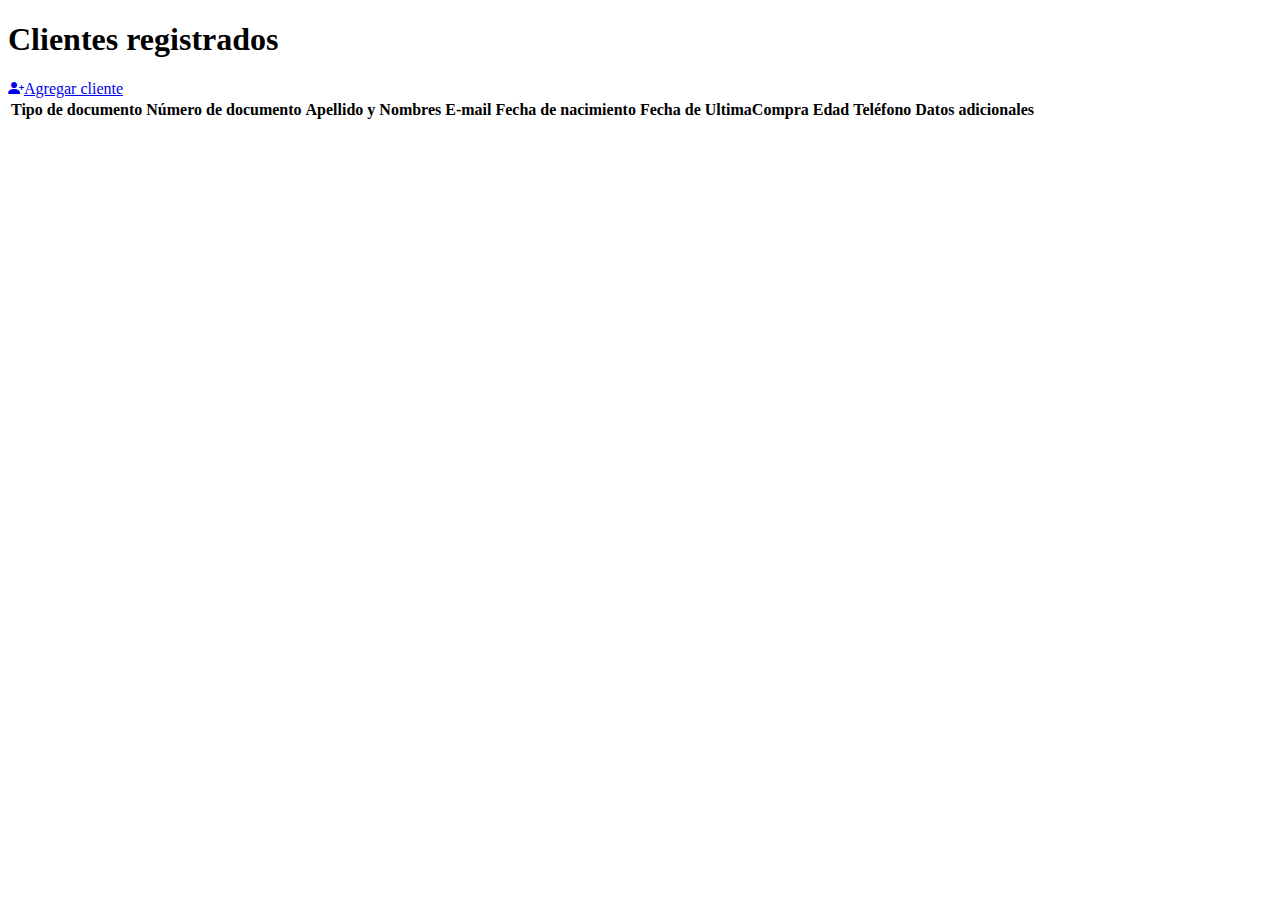
<file: Grupo_MVG_TP6/src/main/resources/templates/clientes.html>
<!DOCTYPE html>
<html xmlns="http://www.thymeleaf.org">
	<head>
		<meta charset="utf-8">
		<meta name="viewport" content="user-scalable=no, width=device-width, initial-scale=1">
		<title>Clientes</title>
		<link rel="stylesheet" type="text/css" th:href="@{/webjars/bootstrap/4.6.0-1/css/bootstrap.min.css}">
		<link rel="stylesheet" href="https://cdn.jsdelivr.net/npm/bootstrap-icons@1.4.1/font/bootstrap-icons.css">
		<link rel="stylesheet" type="text/css" th:href="@{/css/style.css}">
	</head>
	<body>
		<header th:replace="/layout/cabecera :: header"></header>
		<div th:replace="/layout/navegacion :: nav"></div>
		
		<div class="container py-3">
			<div class="row">
				<div class="col-12">
					<h1 class="text-center">Clientes registrados</h1>
					<div class="btn-group py-2">
						<a href="/cliente/nuevo" class="btn btn-outline-info"><i class="bi bi-person-plus-fill mr-2"></i>Agregar cliente</a>
					</div>
					<div class="table-responsive">
						<table id="clientes" class="table table-hover table-dark text-center">
							<thead>
								<tr>
									<th scope="col">Tipo de documento</th>
									<th scope="col">Número de documento</th>
									<th scope="col">Apellido y Nombres</th>
									<th scope="col">E-mail</th>
									<th scope="col">Fecha de nacimiento</th>
									<th scope="col">Fecha de UltimaCompra</th>
									<th scope="col">Edad</th>
									<th scope="col">Teléfono</th>
									<th colspan="3">Datos adicionales</th>
								</tr>
							</thead>
							<tbody>
								<tr th:each="cli : ${clientes}">
									<td th:text="${cli.tipoDocumento}"></td>
									<td th:text="${cli.nroDocumento}"></td>
									<td th:text="${cli.nombreApellido}"></td>
									<td th:text="${cli.email}"></td>
									<td th:text="${#temporals.format(cli.fechaNacimiento, 'dd/MM/yyyy')}"></td>
									<td th:text="${#temporals.format(cli.fechaUltimaCompra, 'dd/MM/yyyy')}"></td>
									<td th:text="${cli.getEdad}"></td>
									<td th:text="${cli.codigoAreaTelefono} + '-' + ${cli.nroTelefono}"></td>
									
									<td th:text="'Tiempo desde ultima compra: ' + ${cli.getTiempoDesdeUltimaCompra}"></td>
									<td th:text="'Dias desde la fecha de nacimiento: ' + ${cli.getTiempoDesdeFechaNacimiento}"></td>
									<td th:text="'Proximo cumpleaños en: ' + ${cli.getTiempoHastaCumpleanios}"></td>
								</tr>
							</tbody>
						</table>
					</div>
				</div>
			</div>
		</div>
		
		<footer th:replace="/layout/footer :: footer"></footer>
	</body>
</html>
</file>
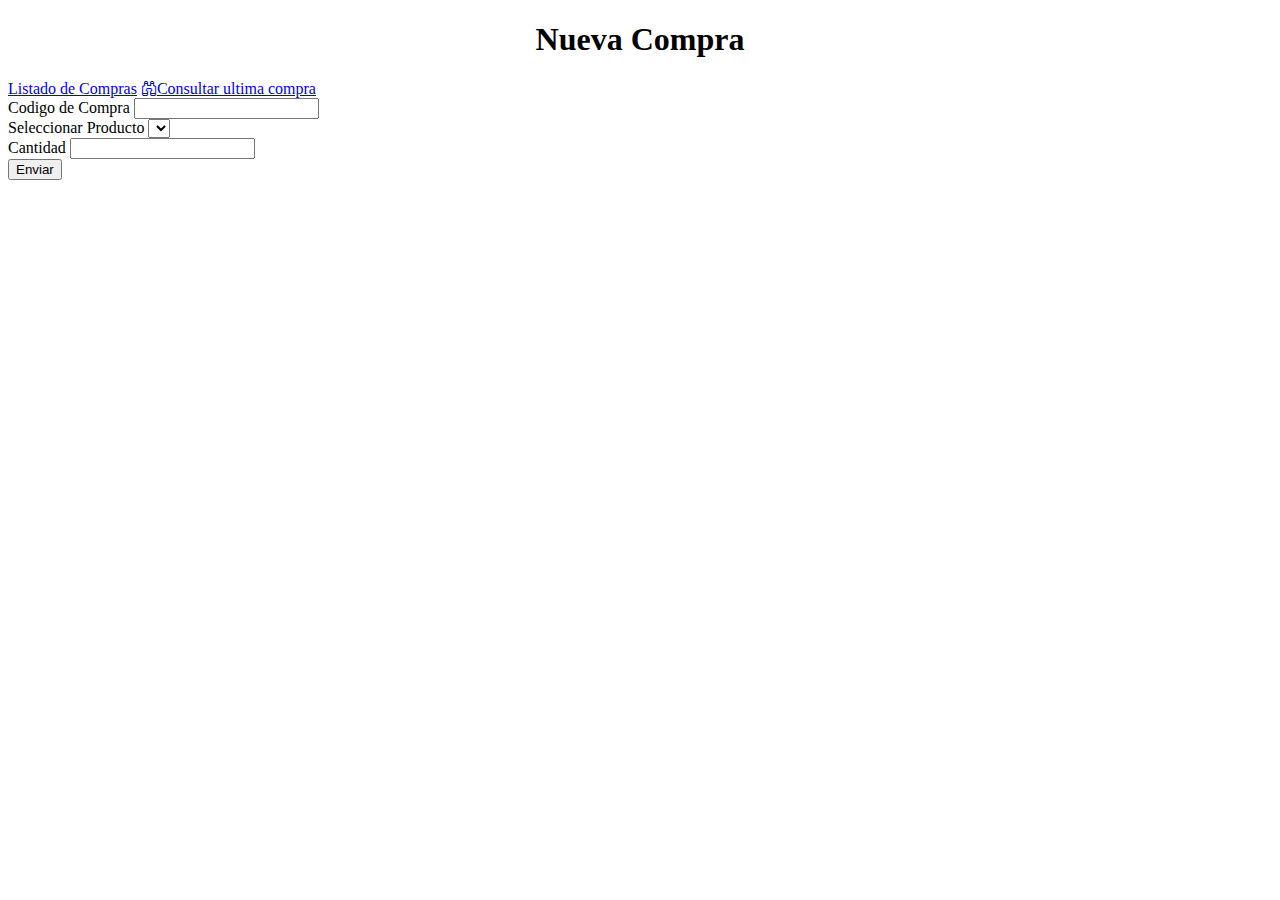
<file: Grupo_MVG_TP6/src/main/resources/templates/compranueva.html>
<!DOCTYPE html>
<html xmlns:th="http://www.thymeleaf.org">
	<head>
		<meta charset="utf-8">
		<meta name="viewport" content="user-scalable=no, width=device-width, initial-scale=1">
		<title>Formulario Compra</title>
		<link rel="stylesheet" type="text/css" th:href="@{/webjars/bootstrap/4.6.0-1/css/bootstrap.min.css}">
		<link rel="stylesheet" href="https://cdn.jsdelivr.net/npm/bootstrap-icons@1.4.1/font/bootstrap-icons.css">
		<link rel="stylesheet" type="text/css" th:href="@{/css/style.css}">
	</head>
	<body>
	<header th:replace="/layout/cabecera :: header"></header>
	<div th:replace="/layout/navegacion :: nav"></div>
		<div class="container">
			<div class="row">
				<div class="col-md-10">
					<h1 align="center">Nueva Compra</h1>
					<div class="btn-group justify-content-center">
					  <a href="/compra/listado" class="btn btn-outline-info">Listado de Compras</a>
					  <a href="/compra/ultima" class="btn btn-outline-info"><i class="bi bi-binoculars mr-2"></i>Consultar ultima compra</a>
					</div>
					<form th:action="@{/compra/guardar}" th:object="${compra}" method="POST">
					  <div class="form-row">
					    <div class="col-md-6 mb-3">
					      <label for="codigo">Codigo de Compra</label>
					      <input type="number" class="form-control" id="codigo" th:field="*{codigo}" required>
					    </div>
					    
					    <div class="col-md-6 mb-3">
					      <label for="producto">Seleccionar Producto</label>
					      <select th:field="*{producto.codigo}" id="producto" class="form-control">
							  <option th:each="prod : ${productos}" th:value="${prod.codigo}" th:text="${prod.nombre}"></option>
							</select>
					    </div>
					    
					    <div class="col-md-6 mb-3">
					      <label for="cantidad">Cantidad</label>
					      <input type="number" class="form-control" id="cantidad" th:field="*{cantidad}" required>
					    </div>
					    </div>
					  <button class="btn btn-primary" type="submit">Enviar</button>
					</form>
					<br><br>
				</div>
				<aside th:replace="/layout/publicidad :: aside"></aside>
			</div>
		</div>
		
		<footer th:replace="/layout/footer :: footer"></footer>
	
	</body>
</html>
</file>
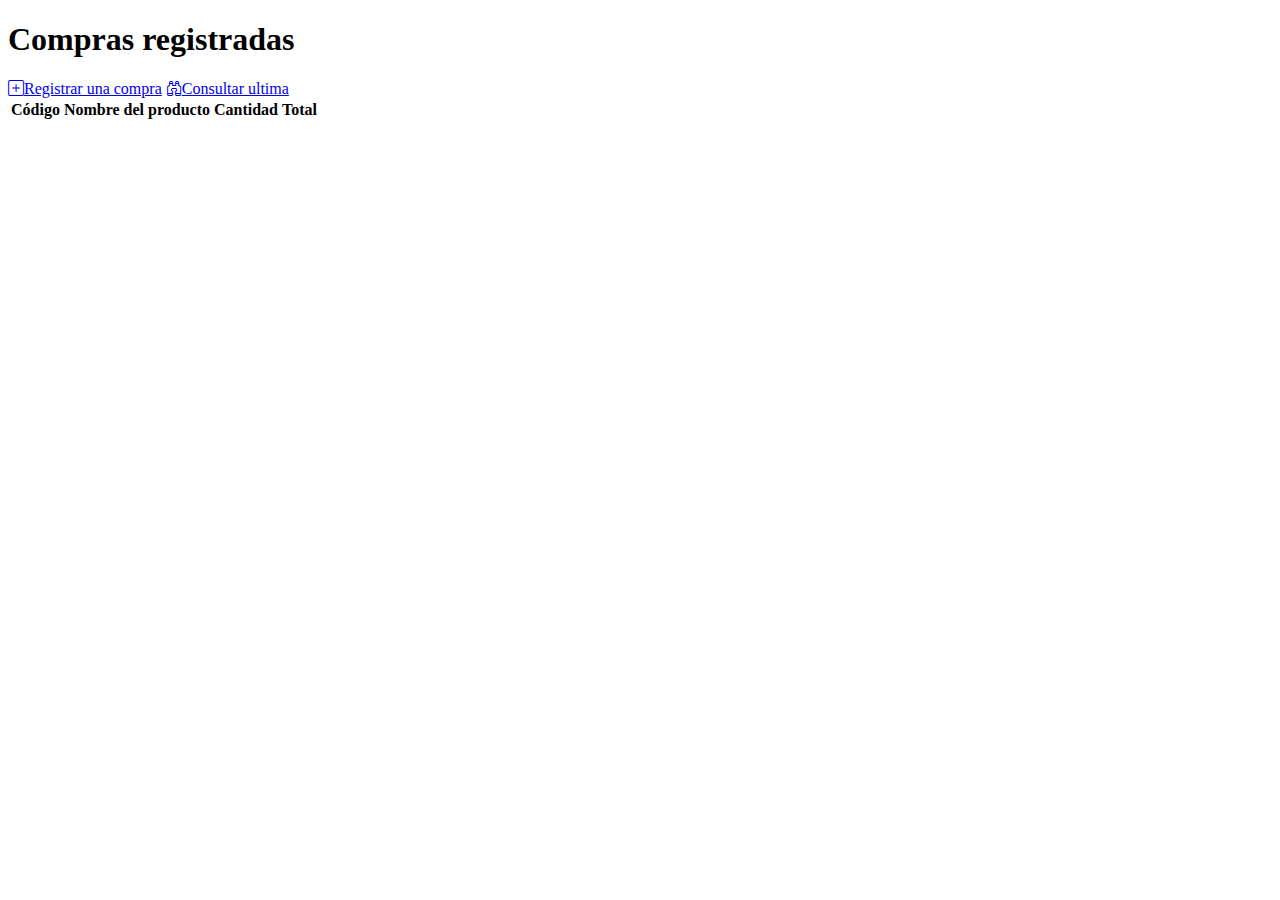
<file: Grupo_MVG_TP6/src/main/resources/templates/compras.html>
<!DOCTYPE html>
<html xmlns="http://www.thymeleaf.org">
	<head>
		<meta charset="utf-8">
		<meta name="viewport" content="user-scalable=no, width=device-width, initial-scale=1">
		<title>Compras</title>
		<link rel="stylesheet" type="text/css" th:href="@{/webjars/bootstrap/4.6.0-1/css/bootstrap.min.css}">
		<link rel="stylesheet" href="https://cdn.jsdelivr.net/npm/bootstrap-icons@1.4.1/font/bootstrap-icons.css">
		<link rel="stylesheet" type="text/css" th:href="@{/css/style.css}">
	</head>
	<body>
		<header th:replace="/layout/cabecera :: header"></header>
		<div th:replace="/layout/navegacion :: nav"></div>
		
		<div class="container py-3">
			<div class="row">
				<div class="container col-sm-12 col-md-10">
					<h1 class="text-center">Compras registradas</h1>
					<div class="btn-group py-2">
						<a href="/compra/nueva" class="btn btn-outline-info"><i class="bi bi-plus-square mr-2"></i>Registrar una compra</a>
					 	<a href="/compra/ultima" class="btn btn-outline-info"><i class="bi bi-binoculars mr-2"></i>Consultar ultima</a>
					</div>
					<div class="table-responsive">
						<table class="table table-hover table-dark text-center">
							<thead>
								<tr>
									<th scope="col">Código</th>
									<th scope="col">Nombre del producto</th>
									<th scope="col">Cantidad</th>
									<th scope="col">Total</th>
								</tr>
							</thead>
							<tbody>
								<tr th:each="comp : ${compras}">
									<td th:text="${comp.codigo}"></td>
									<td th:text="${comp.producto.nombre}"></td>
									<td th:text="${comp.cantidad}"></td>
									<td th:text="'$' + ${comp.total}"></td>
								</tr>
							</tbody>
						</table>
					</div>
				</div>
				
				<aside th:replace="/layout/publicidad :: aside"></aside>
				
			</div>
		</div>
		
		<footer th:replace="/layout/footer :: footer"></footer>
		
	</body>
</html>
</file>
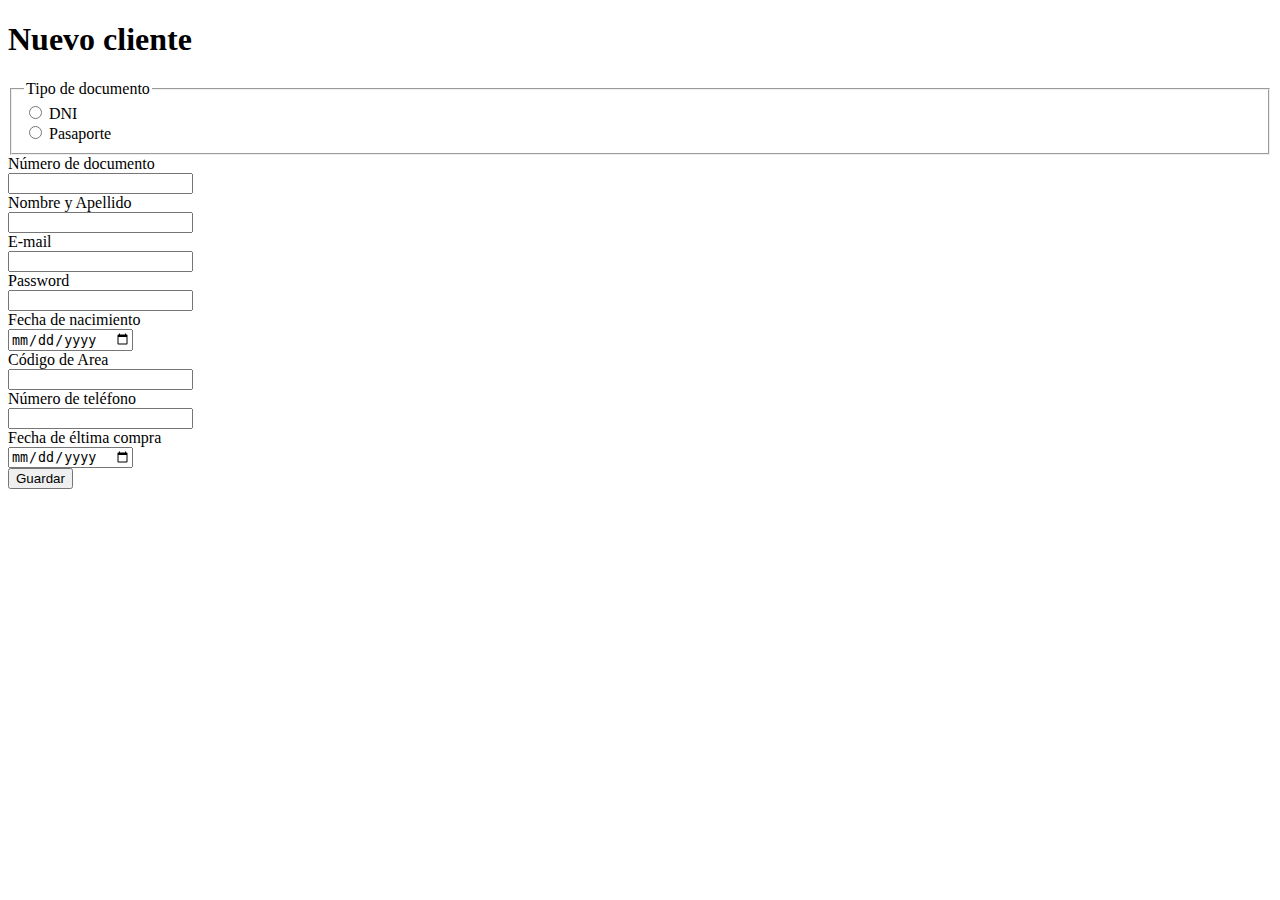
<file: Grupo_MVG_TP6/src/main/resources/templates/nuevocliente.html>
<!DOCTYPE html>
<html xmlns:th="http://www.thymeleaf.org">
	<head>
		<meta charset="utf-8">
		<meta name="viewport" content="user-scalable=no, width=device-width, initial-scale=1">
		<title>Nuevo Cliente</title>
		<link rel="stylesheet" type="text/css" th:href="@{/webjars/bootstrap/4.6.0-1/css/bootstrap.min.css}">
		<link rel="stylesheet" href="https://cdn.jsdelivr.net/npm/bootstrap-icons@1.4.1/font/bootstrap-icons.css">
		<link rel="stylesheet" type="text/css" th:href="@{/css/style.css}">
	</head>
	<body>
	
		<header th:replace="/layout/cabecera :: header"></header>
		<div th:replace="/layout/navegacion :: nav"></div>
		
		<div class="container py-3">
			<div class="row">
				<div class="col-md-10">
					<h1>Nuevo cliente</h1>
					<form th:action="@{/cliente/guardar}" th:object="${cliente}" method="POST">
					
						<fieldset class="form-group row">
						    <legend class="col-form-label col-md-4 float-md-left pt-0">Tipo de documento</legend>
						    <div class="col-md-8">
						      <div class="form-check">			      	
						        <input class="form-check-input" type="radio" name="gridRadios" id="gridRadios1" value="DNI" th:field="*{tipoDocumento}">
						        <label class="form-check-label" for="tipoDocumento">
						          DNI
						        </label>
						      </div>
						      
						      <div class="form-check">
						        <input class="form-check-input" type="radio" name="gridRadios" id="gridRadios2" value="Pasaporte" th:field="*{tipoDocumento}">
						        <label class="form-check-label" for="tipoDocumento">
						          Pasaporte
						        </label>
						      </div>
						    </div>
						</fieldset>
						
						
					  	<div class="form-group row">
					    	<label for="nroDocumento" class="col-md-4 col-form-label">Número de documento</label>
					    	<div class="col-md-8">
					      		<input type="number" class="form-control" id="nroDocumento" th:field="*{nroDocumento}">
					    	</div>
					  	</div>
					  		  
					  	<div class="form-group row">
					    	<label for="nombreApellido" class="col-md-4 col-form-label">Nombre y Apellido</label>
					    	<div class="col-md-8">
					      		<input type="text" class="form-control" id="nombreApellido" th:field="*{nombreApellido}">
					    	</div>
					  	</div>		  
					  
					  	<div class="form-group row">
					    	<label for="email" class="col-md-4 col-form-label">E-mail</label>
					    	<div class="col-md-8">
					      		<input type="email" class="form-control" id="email" th:field="*{email}">
					    	</div>
					  	</div>
					  
					  	<div class="form-group row">
					    	<label for="password" class="col-md-4 col-form-label">Password</label>
					    	<div class="col-md-8">
					      		<input type="password" class="form-control" id="password" th:field="*{password}"/>
					    	</div>
					  	</div>		  
					  
					  	<div class="form-group row">
					    	<label for="fechaNacimiento" class="col-md-4 col-form-label">Fecha de nacimiento</label>
					    	<div class="col-md-8">
					      		<input type="date" class="form-control" id="fechaNacimiento" th:field="*{fechaNacimiento}">
					    	</div>
					  	</div>		  
					  
					  	<div class="form-group row">
					    	<label for="codigoAreaTelefono" class="col-md-4 col-form-label">Código de Area</label>
					    	<div class="col-md-8">
					      		<input type="number" class="form-control" id="codigoAreaTelefono" th:field="*{codigoAreaTelefono}">
					    	</div>
					  	</div>		  
					  
					  	<div class="form-group row">
					    	<label for="nroTelefono" class="col-md-4 col-form-label">Número de teléfono</label>
					    	<div class="col-md-8">
					      		<input type="number" class="form-control" id="nroTelefono" th:field="*{nroTelefono}">
					    	</div>
					  	</div>
					  		  
					  	<div class="form-group row">
					    	<label for="fechaUltimaCompra" class="col-md-4 col-form-label">Fecha de éltima compra</label>
					    	<div class="col-md-8">
					      		<input type="date" class="form-control" id="fechaUltimaCompra" th:field="*{fechaUltimaCompra}">
					    	</div>
					  	</div>
					  
					  	<div class="form-group row">
					    	<div class="col-md-8">
					      		<button type="submit" class="btn btn-info">Guardar</button>
					   		 </div>
					  	</div>
					</form>
				</div>
				<aside th:replace="/layout/publicidad :: aside"></aside>
			</div>
		</div>
		
		<footer th:replace="/layout/footer :: footer"></footer>
		
	</body>
</html>
</file>
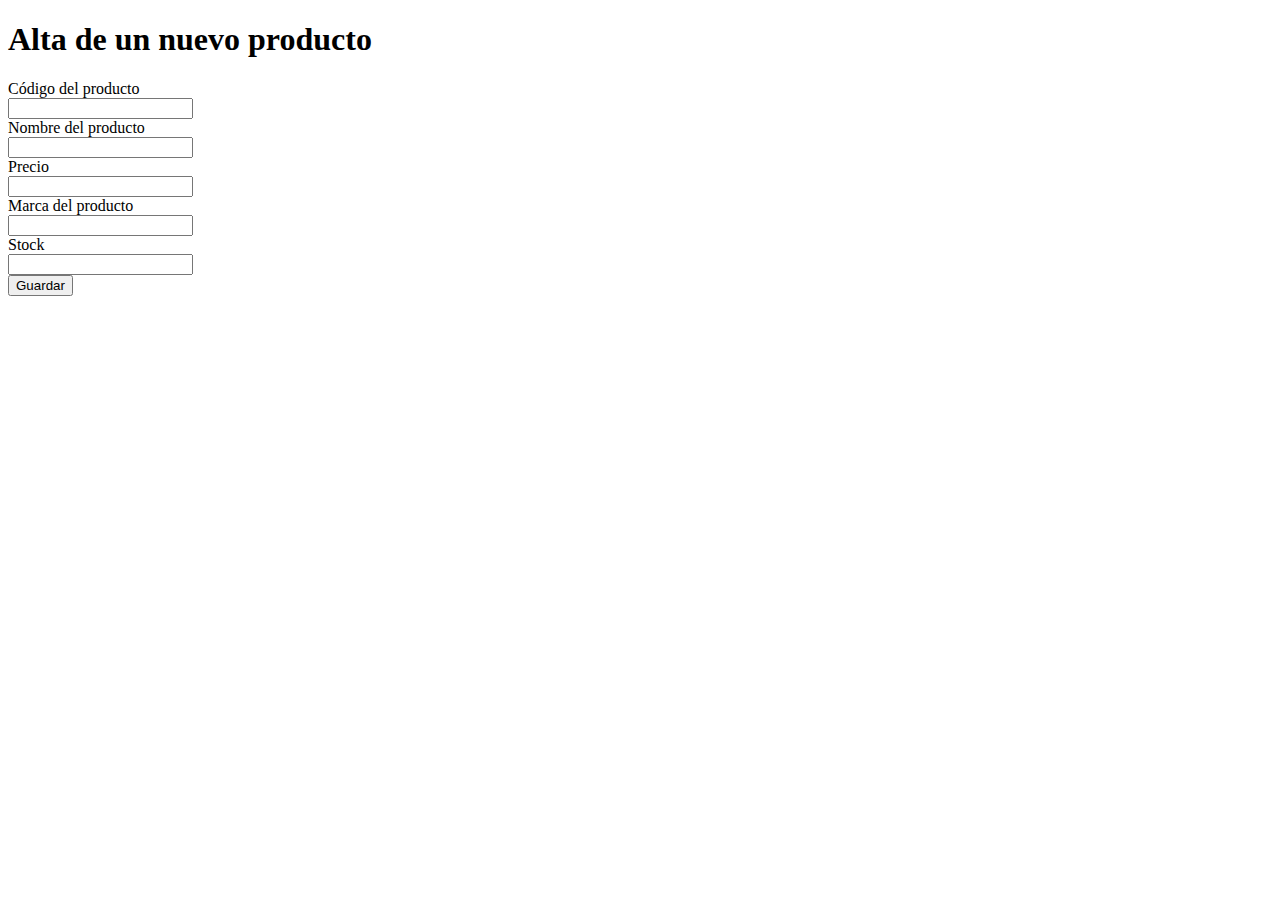
<file: Grupo_MVG_TP6/src/main/resources/templates/nuevoproducto.html>
<!DOCTYPE html>
<html xmlns:th="http://www.thymeleaf.org">
	<head>
		<meta charset="utf-8">
		<meta name="viewport" content="user-scalable=no, width=device-width, initial-scale=1">
		<title>Alta producto</title>
		<link rel="stylesheet" type="text/css" th:href="@{/webjars/bootstrap/4.6.0-1/css/bootstrap.min.css}">
		<link rel="stylesheet" href="https://cdn.jsdelivr.net/npm/bootstrap-icons@1.4.1/font/bootstrap-icons.css">
		<link rel="stylesheet" type="text/css" th:href="@{/css/style.css}">
	</head>
	<body>
		<header th:replace="/layout/cabecera :: header"></header>
		<div th:replace="/layout/navegacion :: nav"></div>
		
		<div class="container py-3">
			<div class="row">
				<div class="col-md-10">
					<h1>Alta de un nuevo producto</h1>
					<form th:action="@{/producto/guardar}" th:object="${producto}" method="POST">
						<div class="form-group row">
							<label for="codigo" class="col-md-4 col-form-label">Código del producto</label>
							<div class="col-md-8">
								<input type="number" class="form-control" id="codigo" th:field="*{codigo}"/>
							</div>
						</div>
						
						<div class="form-group row">
							<label for="nombre" class="col-md-4 col-form-label">Nombre del producto</label>
							<div class="col-md-8">
								<input type="text" class="form-control" id="nombre" th:field="*{nombre}">
							</div>
						</div>
		
						<div class="form-group row">
							<label for="precio" class="col-md-4 col-form-label">Precio</label>
							<div class="col-md-8">
								<input type="number" class="form-control" id="precio" th:field="*{precio}" step="any">
							</div>
						</div>
		
						<div class="form-group row">
							<label for="marca" class="col-md-4 col-form-label">Marca del producto</label>
							<div class="col-md-8">
								<input type="text" class="form-control" id="marca" th:field="*{marca}">
							</div>
						</div>
						
						<div class="form-group row">
							<label for="stock" class="col-md-4 col-form-label">Stock</label>
							<div class="col-md-8">
								<input type="number" class="form-control" id="stock" th:field="*{stock}">
							</div>
						</div>
						
						<div class="form-group row">
					    	<div class="col-md-8">
					      		<button type="submit" class="btn btn-info">Guardar</button>
					   		 </div>
					  	</div>
						
					</form>
				</div>
				<aside th:replace="/layout/publicidad :: aside"></aside>
			</div>
		</div>
		
		
		
		<footer th:replace="/layout/footer :: footer"></footer>
		
		
	</body>
</html>
</file>
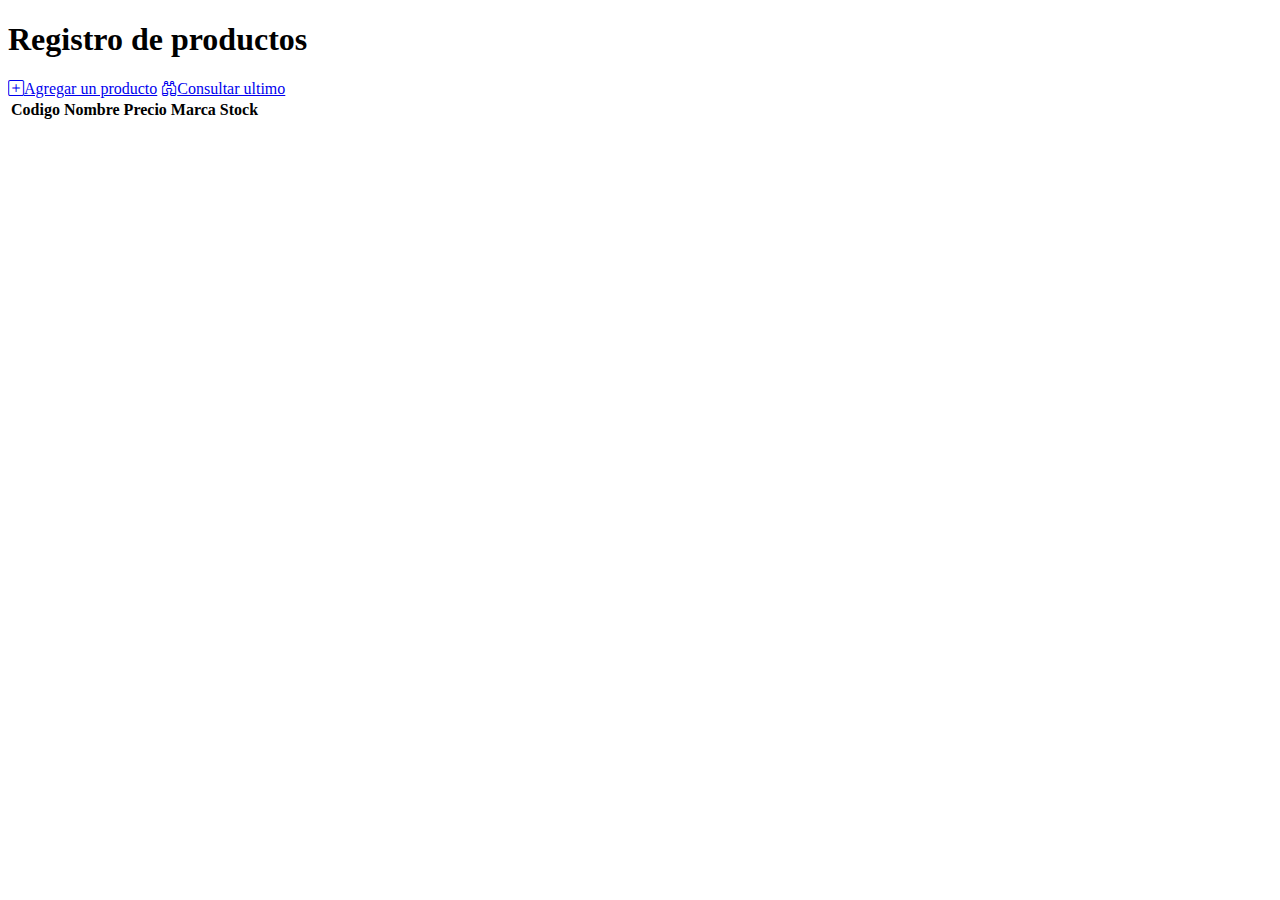
<file: Grupo_MVG_TP6/src/main/resources/templates/productos.html>
<!DOCTYPE html>
<html xmlns:th="http://www.thymeleaf.org">
	<head>
		<meta charset="utf-8">
		<meta name="viewport" content="user-scalable=no, width=device-width, initial-scale=1">
		<title>Productos</title>
		<link rel="stylesheet" type="text/css" th:href="@{/webjars/bootstrap/4.6.0-1/css/bootstrap.min.css}">
		<link rel="stylesheet" href="https://cdn.jsdelivr.net/npm/bootstrap-icons@1.4.1/font/bootstrap-icons.css">
		<link rel="stylesheet" type="text/css" th:href="@{/css/style.css}">
	</head>
	<body>
		<header th:replace="/layout/cabecera :: header"></header>
		<div th:replace="/layout/navegacion :: nav"></div>
		
		<div class="container py-3">
			<div class="row">
				<div class="col-sm-12 col-md-10">
										
					<h1 class="text-center">Registro de productos</h1>
					
					<div class="btn-group justify-content-center">
					  <a href="/producto/nuevo" class="btn btn-outline-info"><i class="bi bi-plus-square mr-2"></i>Agregar un producto</a>
					  <a href="/producto/ultimo" class="btn btn-outline-info"><i class="bi bi-binoculars mr-2"></i>Consultar ultimo</a>
					</div>
					
					<div class="table-responsive py-2">
						<table class="table table-hover table-dark text-center">
							<thead>
								<tr>
									<th scope="col">Codigo</th>
									<th scope="col">Nombre</th>
									<th scope="col">Precio</th>
									<th scope="col">Marca</th>
									<th scope="col">Stock</th>
								</tr>
							</thead>
							<tbody>
								<tr th:each="prod : ${productos}">
									<td th:text="${prod.codigo}"></td>
									<td th:text="${prod.nombre}"></td>
									<td th:text="${'$' + prod.precio}"></td>
									<td th:text="${prod.marca}"></td>
									<td th:text="${prod.stock}"></td>
								</tr>
							</tbody>
						</table>
					</div>
				</div>
				<aside th:replace="/layout/publicidad :: aside"></aside>
			</div>
		</div>
		
		<footer th:replace="/layout/footer :: footer"></footer>
	</body>
</html>
</file>
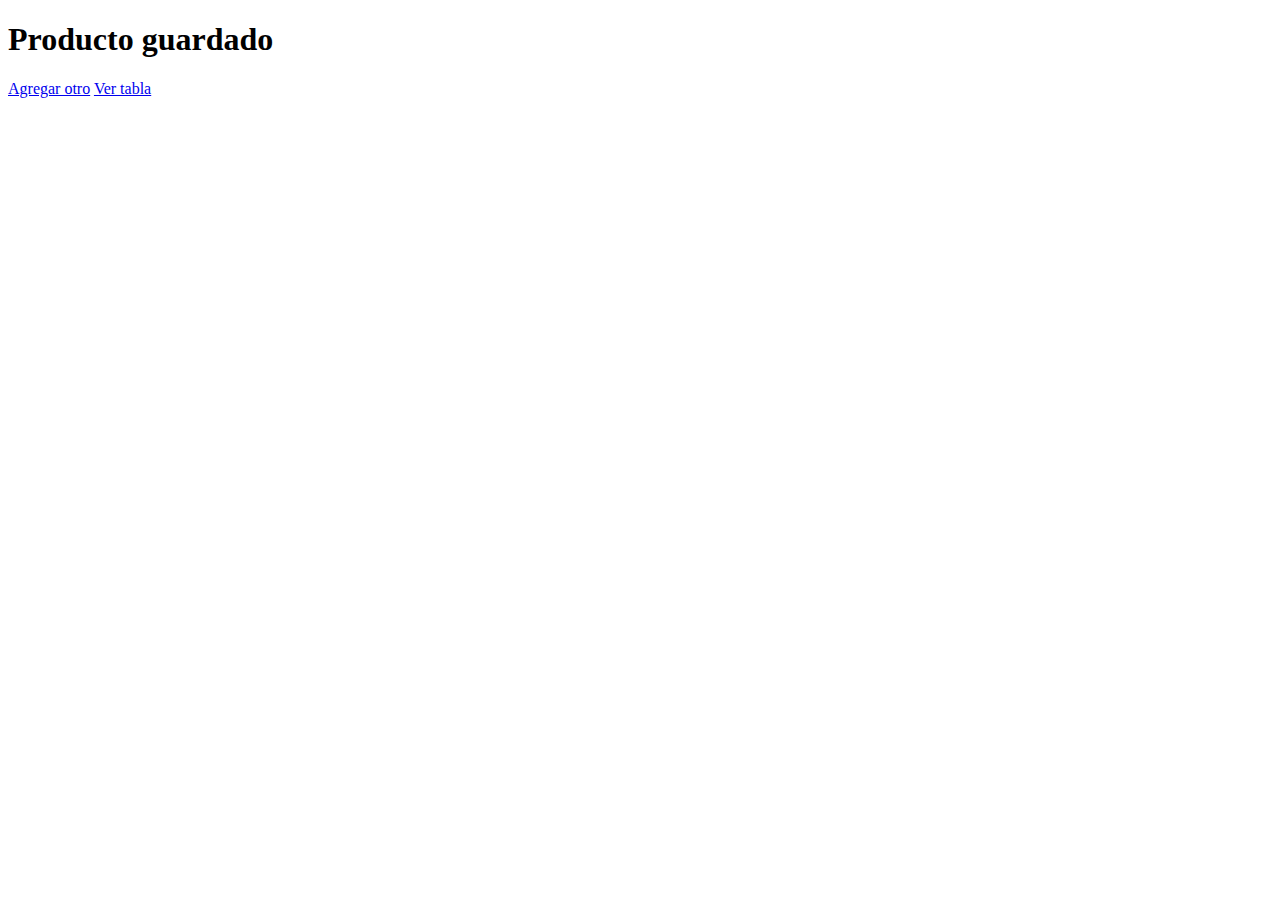
<file: Grupo_MVG_TP6/src/main/resources/templates/resultado.html>
<!DOCTYPE html>
<html xmlns:th="http://www.thymeleaf.org">
	<head>
		<meta charset="utf-8">
		<meta name="viewport" content="user-scalable=no, width=device-width, initial-scale=1">
		<title>Producto registrado</title>
		<link rel="stylesheet" type="text/css" th:href="@{/webjars/bootstrap/4.6.0-1/css/bootstrap.min.css}">
		<link rel="stylesheet" href="https://cdn.jsdelivr.net/npm/bootstrap-icons@1.4.1/font/bootstrap-icons.css">
		<link rel="stylesheet" type="text/css" th:href="@{/css/style.css}">
	</head>
	<body>
		<header th:replace="/layout/cabecera :: header"></header>
		<div th:replace="/layout/navegacion :: nav"></div>
		
		<div class="main container py-3">
			<div class="row">
				
				<div class="container col-sm-12 col-md-10">
					<div class="jumbotron text-center">
					    <div class="container">
					      <h1>Producto guardado</h1>
					      <p>
					        <a href="/producto/nuevo" class="btn btn-info my-2">Agregar otro</a>
					        <a href="/producto/listado" class="btn btn-info my-2">Ver tabla</a>
					      </p>
					    </div>
					  </div>
				</div>
				
				<aside th:replace="/layout/publicidad :: aside"></aside>
				
			</div>
		</div>
		
		<footer th:replace="/layout/footer :: footer"></footer>
		
	</body>
</html>
</file>
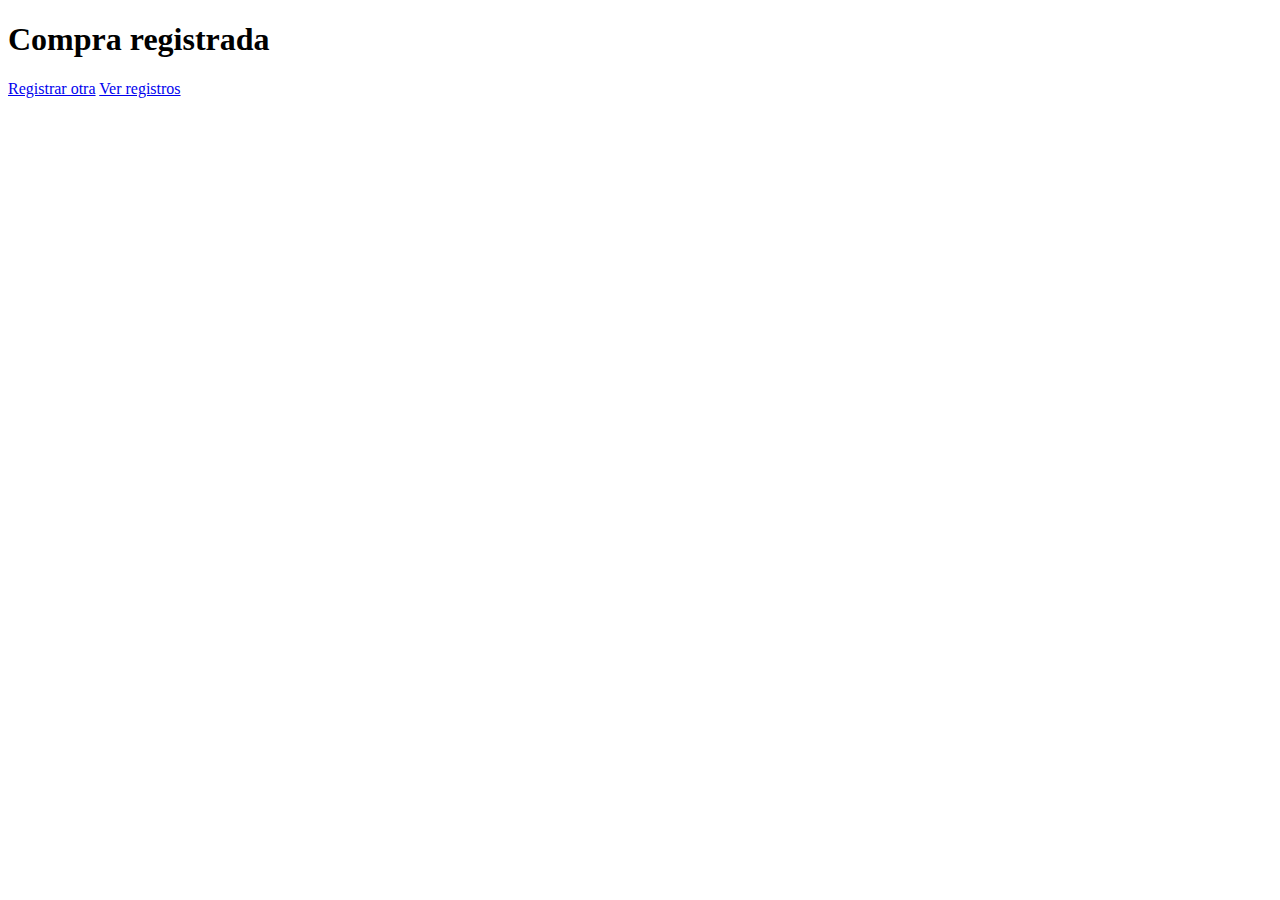
<file: Grupo_MVG_TP6/src/main/resources/templates/resultadocompra.html>
<!DOCTYPE html>
<html xmlns:th="http://www.thymeleaf.org">
	<head>
		<meta charset="utf-8">
		<meta name="viewport" content="user-scalable=no, width=device-width, initial-scale=1">
		<title>Compra registrada</title>
		<link rel="stylesheet" type="text/css" th:href="@{/webjars/bootstrap/4.6.0-1/css/bootstrap.min.css}">
		<link rel="stylesheet" href="https://cdn.jsdelivr.net/npm/bootstrap-icons@1.4.1/font/bootstrap-icons.css">
		<link rel="stylesheet" type="text/css" th:href="@{/css/style.css}">
	</head>
	<body>
		<header th:replace="/layout/cabecera :: header"></header>
		<div th:replace="/layout/navegacion :: nav"></div>
		
		<div class="main container py-3">
			<div class="row">
				
				<div class="container col-sm-12 col-md-10">
					<div class="jumbotron text-center">
					    <div class="container">
					      <h1>Compra registrada</h1>
					      <p>
					        <a href="/compra/nueva" class="btn btn-info my-2">Registrar otra</a>
					        <a href="/compra/listado" class="btn btn-info my-2">Ver registros</a>
					      </p>
					    </div>
					  </div>
				</div>
				
				<aside th:replace="/layout/publicidad :: aside"></aside>
				
			</div>
		</div>
		
		<footer th:replace="/layout/footer :: footer"></footer>
		
	</body>
</html>
</file>
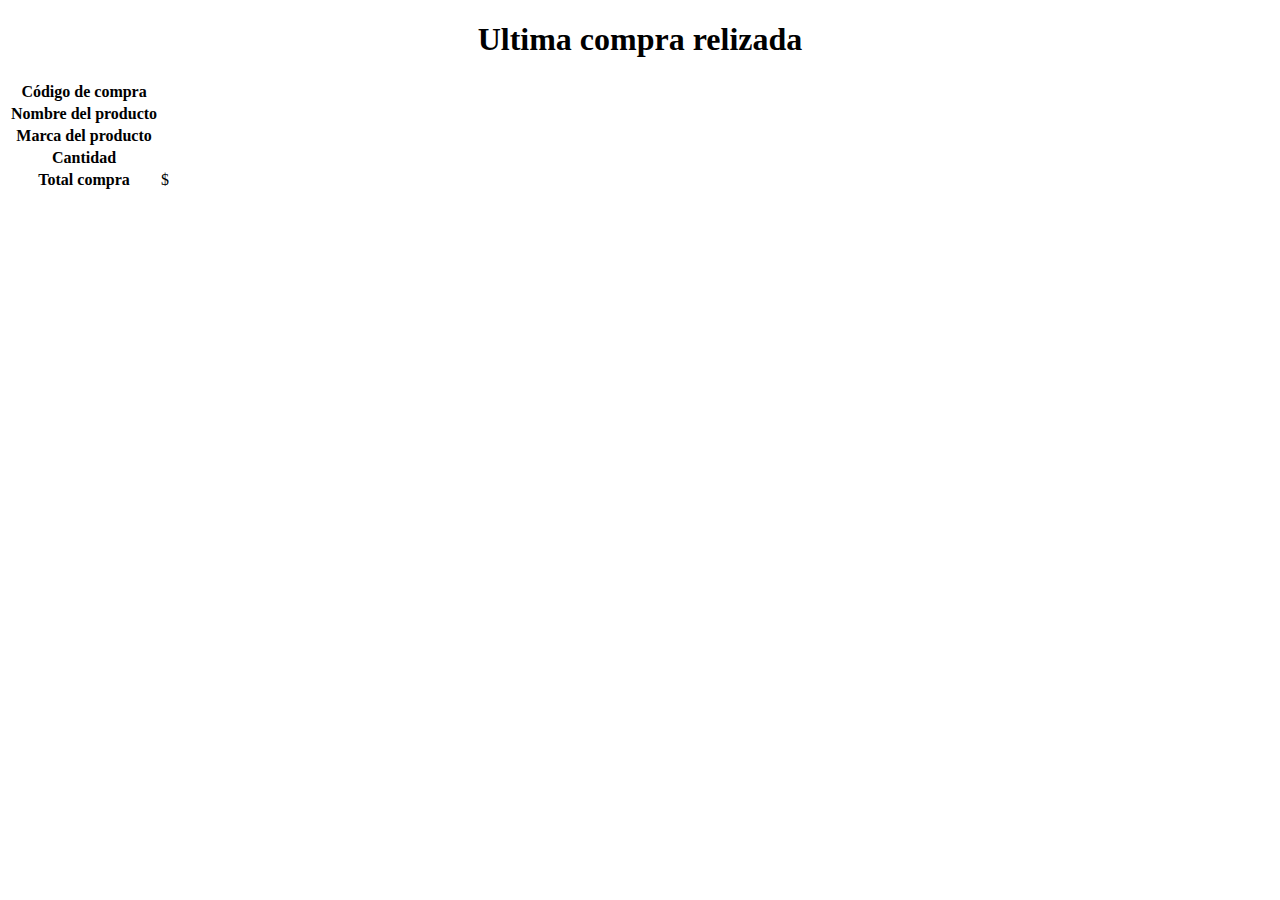
<file: Grupo_MVG_TP6/src/main/resources/templates/ultimacompra.html>
<!DOCTYPE html>
<html xmlns:th="http://www.thymeleaf.org">
	<head>
		<meta charset="utf-8">
		<meta name="viewport" content="user-scalable=no, width=device-width, initial-scale=1">
		<title>Ultima Compra</title>
		<link rel="stylesheet" type="text/css" th:href="@{/webjars/bootstrap/4.6.0-1/css/bootstrap.min.css}">
		<link rel="stylesheet" href="https://cdn.jsdelivr.net/npm/bootstrap-icons@1.4.1/font/bootstrap-icons.css">
		<link rel="stylesheet" type="text/css" th:href="@{/css/style.css}">
	</head>
	<body>
		<header th:replace="/layout/cabecera :: header"></header>
		<div th:replace="/layout/navegacion :: nav"></div>
			
			<div class="container py-3">
				<div class="row">
					<div class="container col-sm-12 col-md-10">
						<h1 align="center">Ultima compra relizada</h1>
					
						<table id="ultima-compra" class="table table-bordered table-hover table-dark">
							<tbody class="text-center">
							  	<tr>
									<th scope="row">Código de compra</th>
									<td><span th:text="${compra.codigo}"></span></td>
								</tr>
								<tr>
									<th scope="row">Nombre del producto</th>
									<td><span th:text="${compra.producto.nombre}"></span></td>
								</tr>
								<tr>
									<th scope="row">Marca del producto</th>
									<td><span th:text="${compra.producto.marca}"></span></td>
								</tr>
								<tr>
									<th scope="row">Cantidad</th>
									<td><span th:text="${compra.cantidad}"></span>
								<tr>
									<th scope="row">Total compra</th>
									<td>$<span th:text="${compra.total}"></span></td>
								</tr>
							</tbody>
						</table>
					</div>
					<aside th:replace="/layout/publicidad :: aside"></aside>
				</div>
		</div>
		<footer th:replace="/layout/footer :: footer"></footer>
	
	</body>
</html>
</file>
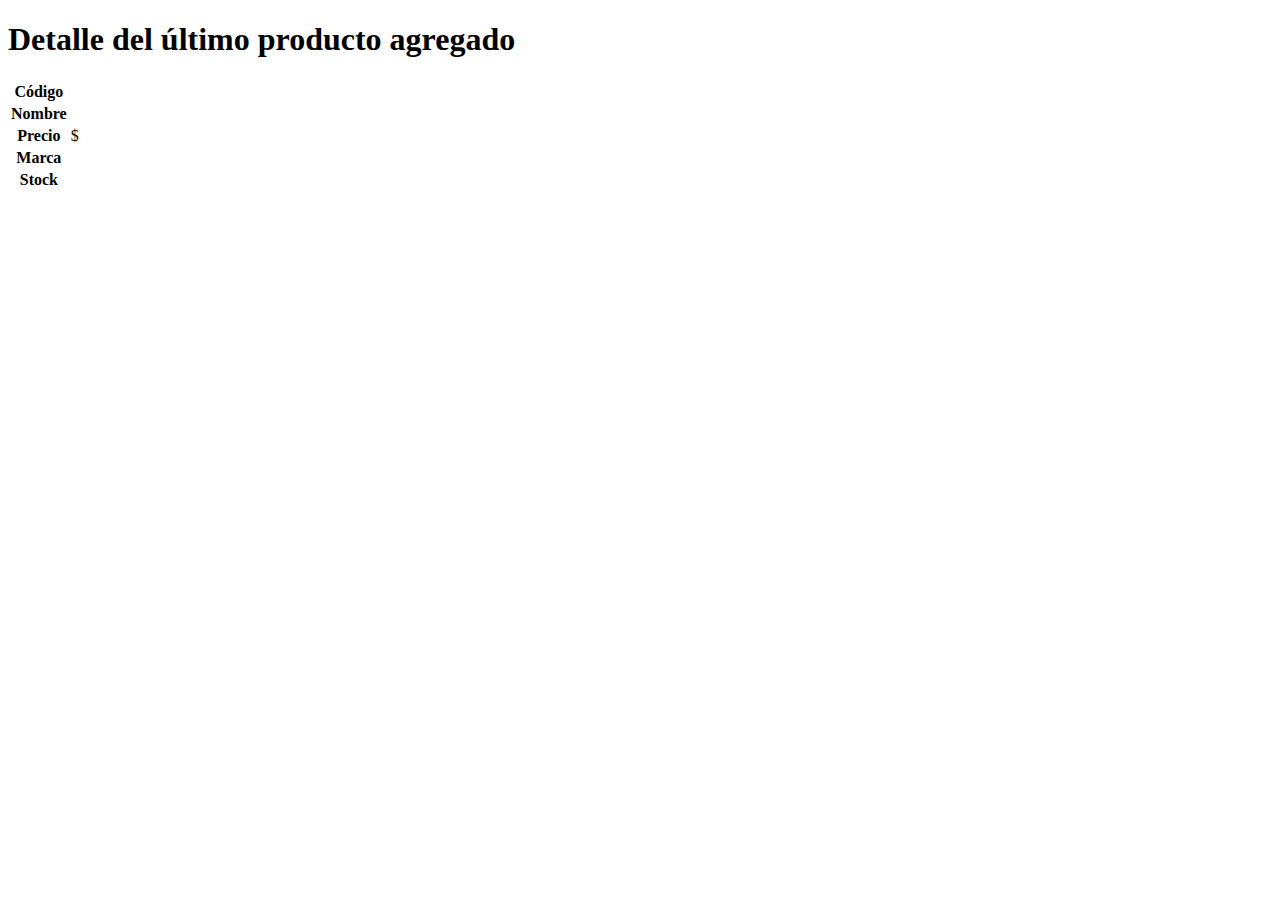
<file: Grupo_MVG_TP6/src/main/resources/templates/ultimoproducto.html>
<!DOCTYPE html>
<html xmlns:th="http://www.thymeleaf.org">
	<head>
		<meta charset="utf-8">
		<meta name="viewport" content="user-scalable=no, width=device-width, initial-scale=1">
		<title>Ultimo Producto</title>
		<link rel="stylesheet" type="text/css" th:href="@{/webjars/bootstrap/4.6.0-1/css/bootstrap.min.css}">
		<link rel="stylesheet" href="https://cdn.jsdelivr.net/npm/bootstrap-icons@1.4.1/font/bootstrap-icons.css">
		<link rel="stylesheet" type="text/css" th:href="@{/css/style.css}">
	</head>
	<body>
		<header th:replace="/layout/cabecera :: header"></header>
		<div th:replace="/layout/navegacion :: nav"></div>
		
		<div class="container py-3">
			<div class="row">
				<div class="container col-sm-12 col-md-10">
					<h1 class="text-center py-3">Detalle del último producto agregado</h1>
					<table id="ultimo-producto" class="table table-bordered table-hover table-dark">
					  <tbody class="text-center">
					  	<tr>
					      <th scope="row">Código</th>
					      <td><span th:text="${producto.codigo}"></span></td>
					    </tr>
					    <tr>
					      <th scope="row">Nombre</th>
					      <td><span th:text="${producto.nombre}"></span></td>
					    </tr>
					    <tr>
					      <th scope="row">Precio</th>
					      <td>$<span th:text="${producto.precio}"></span></td>
					    </tr>
					    <tr>
					      <th scope="row">Marca</th>
					      <td><span th:text="${producto.marca}"></span>
					    <tr>
					      <th scope="row">Stock</th>
					      <td><span th:text="${producto.stock}"></span></td>
					    </tr>
						</tbody>
					</table>
					
				</div>
				<aside th:replace="/layout/publicidad :: aside"></aside>
			</div>
		</div>
		
		<footer th:replace="/layout/footer :: footer"></footer>
	</body>
</html>
</file>
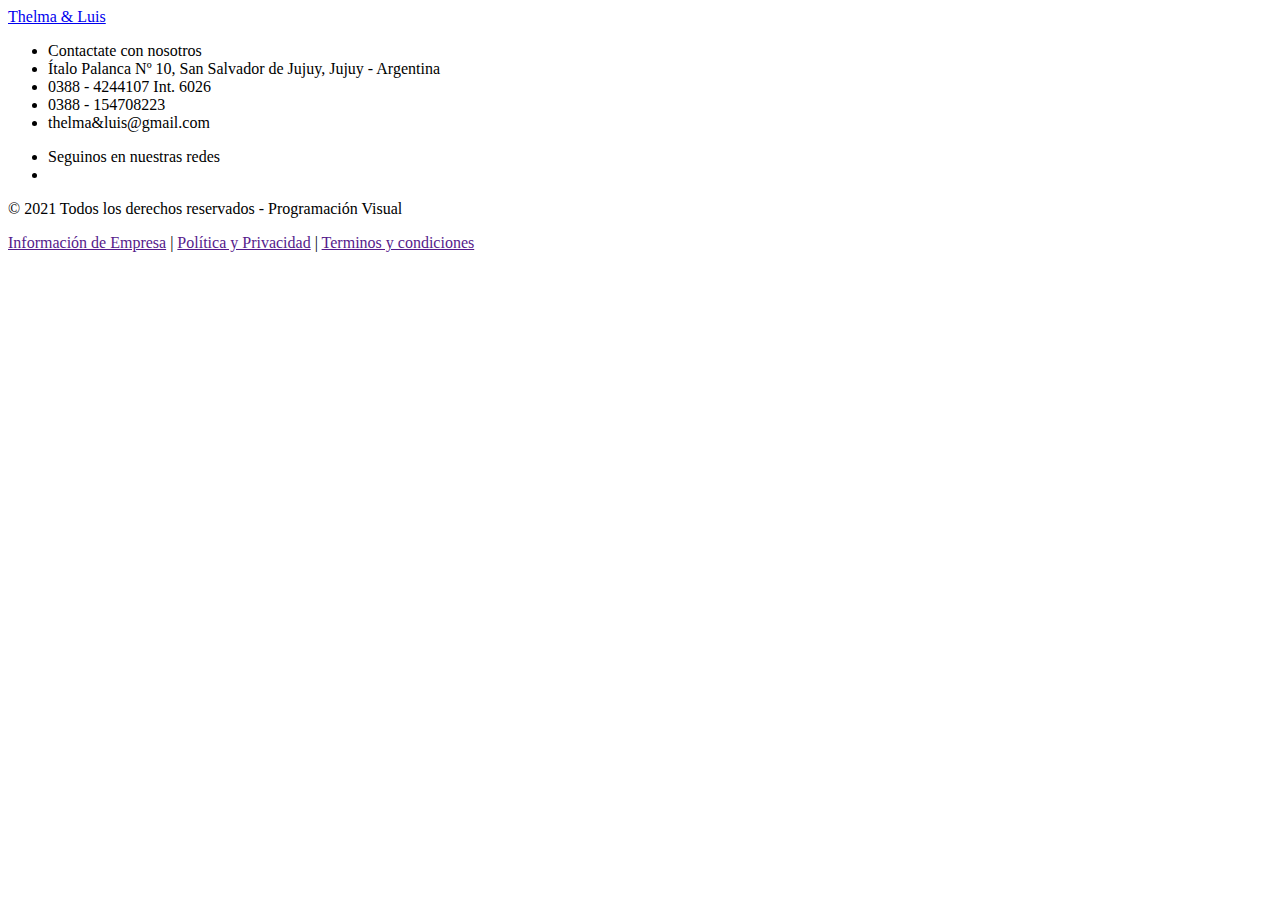
<file: Grupo_MVG_TP6/src/main/resources/templates/layout/footer.html>
<!DOCTYPE html>
<html xmlns:th="http://www.thymeleaf.org">
	<head>
		<meta charset="utf-8">
		<title>Principal</title>
	</head>
	<body>
	
		<footer id="footer" th:fragment="footer" class="footer py-5 bg-dark text-white">
			<div class="container">
				<div class="row">
					<a id="empresa" href="/principal" class="col-3 text-reset d-flex align-items-center">
						Thelma &amp Luis
					</a>
					<div class="col-6">
						<ul class="list-unstyled">
							<li class="font-weight-bold text-uppercase">Contactate con nosotros</li>
							<li><i class="bi bi-geo-alt mr-2"></i>Ítalo Palanca Nº 10, San Salvador de Jujuy, Jujuy - Argentina</li>
							<li><i class="bi bi-telephone mr-2"></i>0388 - 4244107 Int. 6026</li>
							<li><i class="bi bi-phone mr-2"></i>0388 - 154708223</li>
							<li><i class="bi bi-envelope mr-2"></i>thelma&amp;luis@gmail.com</li>
						</ul>
					</div>
					<div class="col-3">
						<ul class="list-unstyled list-inline">
							<li class="font-weight-bold text-uppercase">Seguinos en nuestras redes</li>
							<li id="redes" class="list-inline-item">
								<a href="#" class="btn-floating btn-sm text-white">
									<i class="bi bi-facebook"></i>
								</a>
								<a href="#" class="btn-floating btn-sm text-white">
									<i class="bi bi-twitter"></i>
								</a>
								<a href="#" class="btn-floating btn-sm text-white">
									<i class="bi bi-instagram"></i>
								</a>
							</li>
						</ul>
					</div>
				</div>
				
				<div class="pb-2 border-bottom"></div>
				
				<div class="container py-4">
					<div class="row">
						<div class="text-center col-md-6 ml-auto">
							<p class="text-white">&copy; 2021 Todos los derechos reservados - Programación Visual</p>
						</div>
						<div class="text-center col-md-6 mr-auto">
							<a href="" class="text-white">Información de Empresa</a> | <a href="" class="text-white">Política y Privacidad</a> | <a href="" class="text-white">Terminos y condiciones</a>
						</div>
					</div>
			    </div>
			</div>
			
			<script type="text/javascript" th:src="@{/webjars/jquery/3.5.1/jquery.min.js}"></script>
			<script type="text/javascript" th:src="@{/webjars/popper.js/1.16.1-lts/popper.min.js}"></script>
			<script type="text/javascript" th:src="@{/webjars/bootstrap/4.6.0-1/js/bootstrap.min.js}"></script>
			
		</footer>
		
	</body>
</html>
</file>
